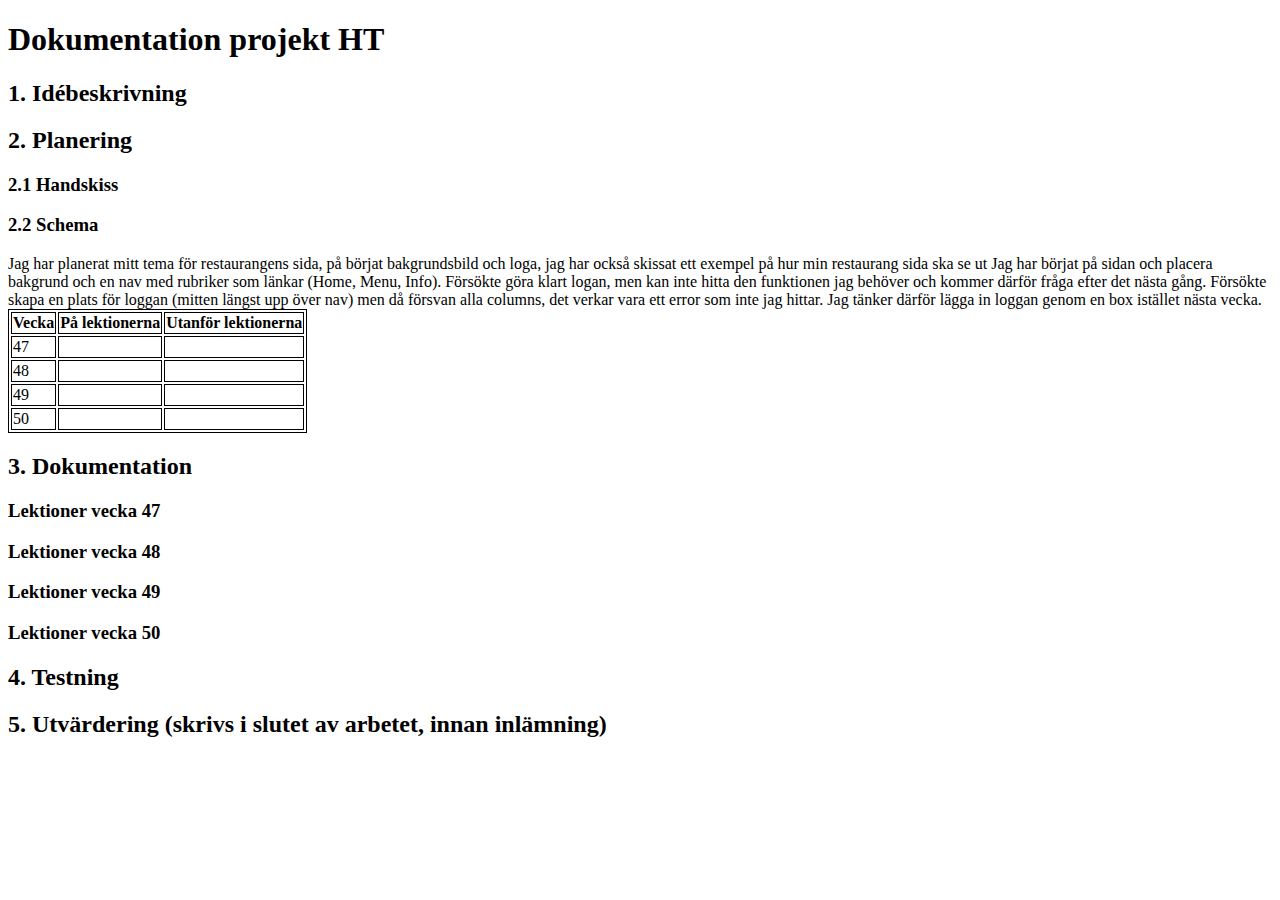
<file: GitHub/WU_2A_ProjektHT20/misc/dokumentation.html>
<!-- Se den kommenterade texten i detta html-dokument för att se exempel och förklaringar på hur dokumentationen ska vara uppbyggd. -->

<!-- Länka till detta planeringsdokument i footern till din hemsida. -->

<!DOCTYPE html>
<html lang="en">
<head>
    <meta charset="UTF-8">
    <meta name="viewport" content="width=device-width, initial-scale=1.0">
    <meta http-equiv="X-UA-Compatible" content="ie=edge">
    <title>Dokumentation projekt HT</title>

    <style>
        table, td, th {
            border: 1px solid black
        }
    </style>

</head>
<body>

    <h1>Dokumentation projekt HT</h1>

    <h2>1. Idébeskrivning</h2>
    <!-- Vad ska du göra? Vilken är din målgrupp? Om du utvecklar en tidigare sida; Vad ska du förändra/utveckla? -->

    <h2>2. Planering</h2>

    <h3>2.1 Handskiss</h3>
    <!-- Här lägger du en bild på din handskiss av layouten. Viktigt att du beskriver vilka boxelement som ska användas. Visa även hur du tänker med ditt grid (Hur många kolumner?) -->

    <h3>2.2 Schema</h3>
    <!-- Vad ska du göra när? Inte för detaljerat. -->

    <table>
        <tr>
            <th>Vecka</th><th>På lektionerna</th><th>Utanför lektionerna</th>
        </tr>

        <tr>
            <td>47</td>
            <td>
            <!-- Vad görs på lektionerna vecka 47? -->
            </td>
            Jag har planerat mitt tema för restaurangens sida, på börjat bakgrundsbild och loga, jag har också skissat ett exempel på hur min restaurang sida ska se ut
            <td>
            <!-- Vad görs utanför lektionerna vecka 47? -->
            </td>
        </tr>

        <tr>          
            <td>48</td>
            <td>
            <!-- Vad görs på lektionerna vecka 48? -->
            </td>
            Jag har börjat på sidan och placera bakgrund och en nav med rubriker som länkar (Home, Menu, Info). Försökte göra klart logan, men kan inte hitta den funktionen jag behöver och kommer därför fråga efter det nästa gång. Försökte skapa en plats för loggan (mitten längst upp  över nav) men då försvan alla columns, det verkar vara ett error som inte jag hittar. Jag tänker därför lägga in loggan genom en box istället nästa vecka. 
            <td>
            <!-- Vad görs utanför lektionerna vecka 48? -->
            </td>
        </tr>

        <tr>          
            <td>49</td>
            <td>
            <!-- Vad görs på lektionerna vecka 49? -->
            </td>
            <td>
            <!-- Vad görs utanför lektionerna vecka 49? -->
            </td>
        </tr>

        <tr>           
            <td>50</td>
            <td>
            <!-- Vad görs på lektionen vecka 50? -->
            </td>
            <td>
            <!-- Vad görs utanför lektionen vecka 50? -->
            </td>
        </tr>

    </table>


    <h2>3. Dokumentation</h2>
    <!-- Här skriver du efter varje lektion. Vad har jag gjort? Vad gick bra? Vad gick mindre bra? Vad ska jag tänka på till nästa gång? -->

    <h3>Lektioner vecka 47</h3>
    <!-- Fyll på med dokumentation här. -->

    <h3>Lektioner vecka 48</h3>
    <!-- Fyll på med dokumentation här. -->

    <h3>Lektioner vecka 49</h3>
    <!-- Fyll på med dokumentation här. -->

    <h3>Lektioner vecka 50</h3>
    <!-- Fyll på med dokumentation här. -->


    <h2>4. Testning</h2>
    <!-- Testa i Chrome + Firefox eller Safari (på både dator och mobil). Skiljer sig resultatet? Har du behövt anpassa ditt kod/innehåll efter de olika webbläsarna? Hur gick valideringen? Vad säger contrastchecker.com om text/bakgrundsfärg? -->

    <h2>5. Utvärdering (skrivs i slutet av arbetet, innan inlämning)</h2>
    <!-- Ex: Vad gick bra/mindre bra? (i arbetet/din förmåga).
    Nyanserat: "hur hade det blivit om jag istället hade...?"
    Konkreta förbättringsförslag i produkt + process. -->

</body>
</html>
</file>
